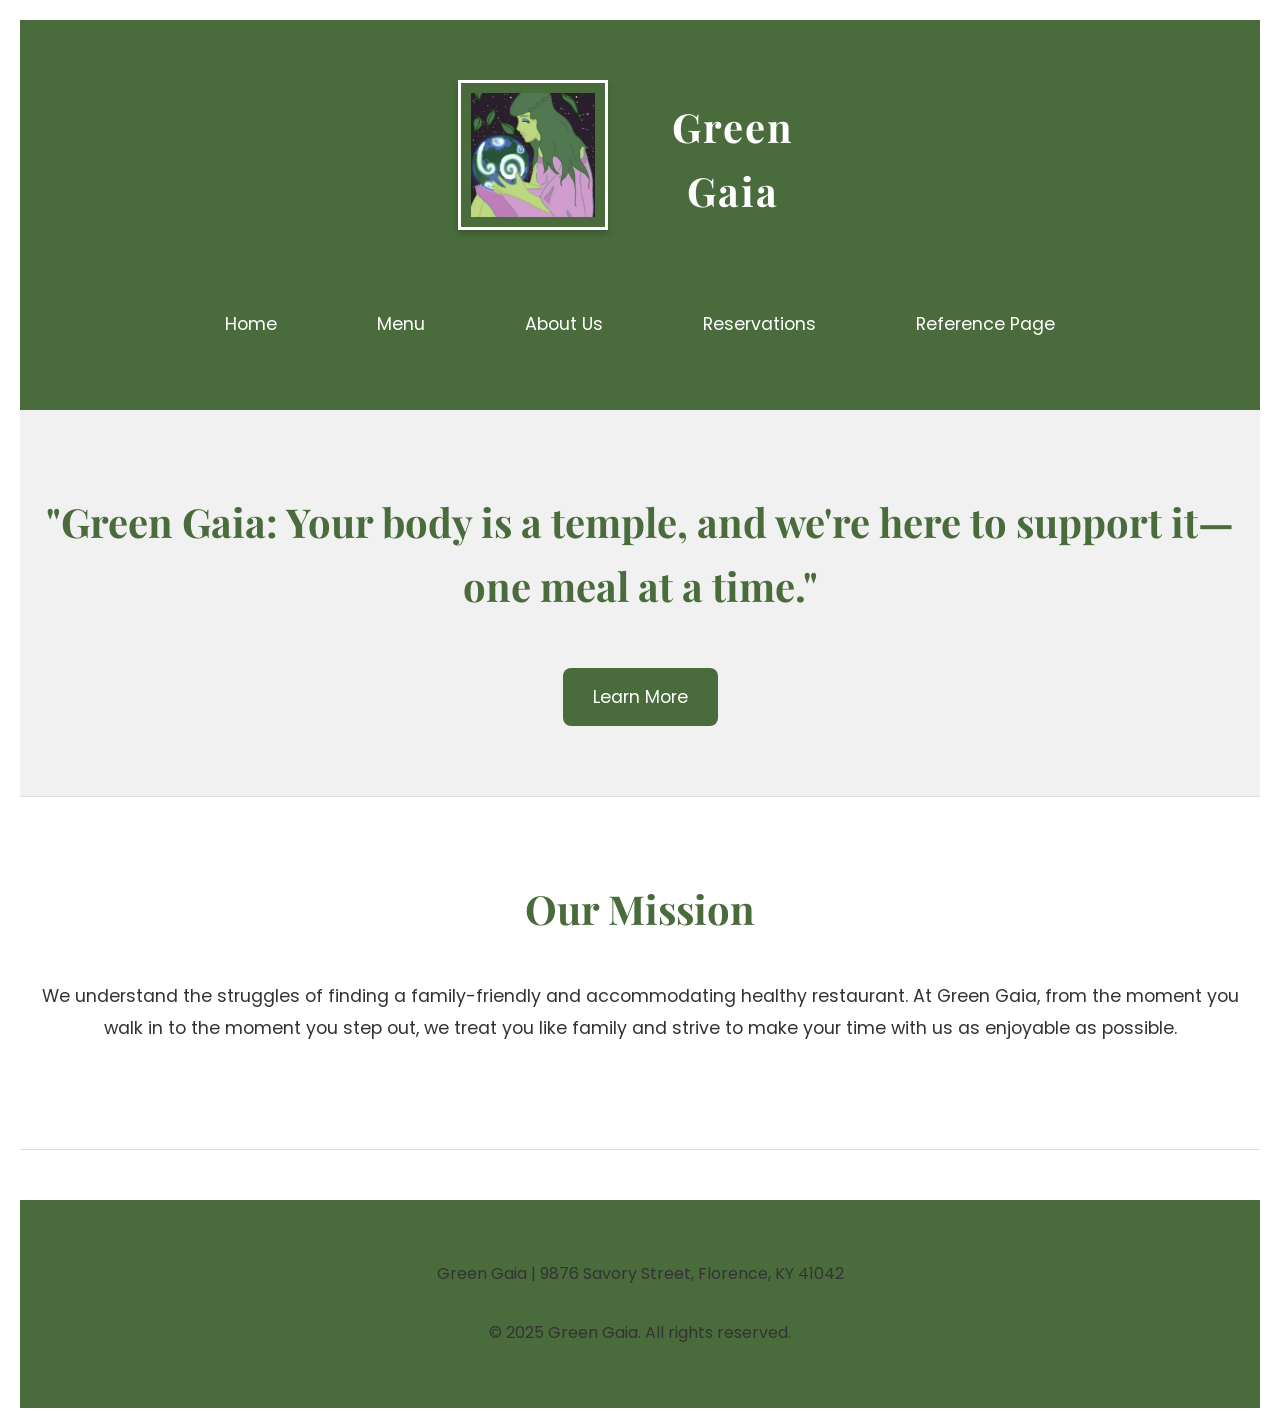
<file: index.html>
<!DOCTYPE html>
<html lang="en">
<head>
    <meta charset="UTF-8">
    <meta name="viewport" content="width=device-width, initial-scale=1.0">
    <title>Green Gaia</title>
    <link rel="stylesheet" href="styles.css"> 
    <link href="https://fonts.googleapis.com/css2?family=Playfair+Display:wght@500;700&family=Poppins:wght@400;600&display=swap" rel="stylesheet">
</head>
<body>
    <header>
        <div class="logo-container">
            <a href="index.html"><img src="gaia.png" alt="Green Gaia Logo" class="logo"></a>
            <h1 class="site-title">Green Gaia</h1>
        </div>
        <nav>
            <ul>
                <li><a href="index.html">Home</a></li>
                <li><a href="menu.html">Menu</a></li>
                <li><a href="about.html">About Us</a></li>
                <li><a href="reserve.html">Reservations</a></li>
                <li><a href="resources.html">Reference Page</a></li>
            </ul>
        </nav>
    </header>

    <div class="section motto-section" id="motto">
        <div class="content">
            <h2>"Green Gaia: Your body is a temple, and we're here to support it—one meal at a time."</h2>
            <a href="about.html" class="interactive-button">Learn More</a>
        </div>
    </div>

    <div class="section" id="philosophy">
        <div class="content">
            <h2>Our Mission</h2>
            <p>We understand the struggles of finding a family-friendly and accommodating healthy restaurant. At Green Gaia, from the moment you walk in to the moment you step out, we treat you like family and strive to make your time with us as enjoyable as possible.</p>
        </div>
    </div>

    <footer>
        <p>Green Gaia | 9876 Savory Street, Florence, KY 41042</p>
        <p>&copy; 2025 Green Gaia. All rights reserved.</p>
    </footer>
</body>
</html>
</file>
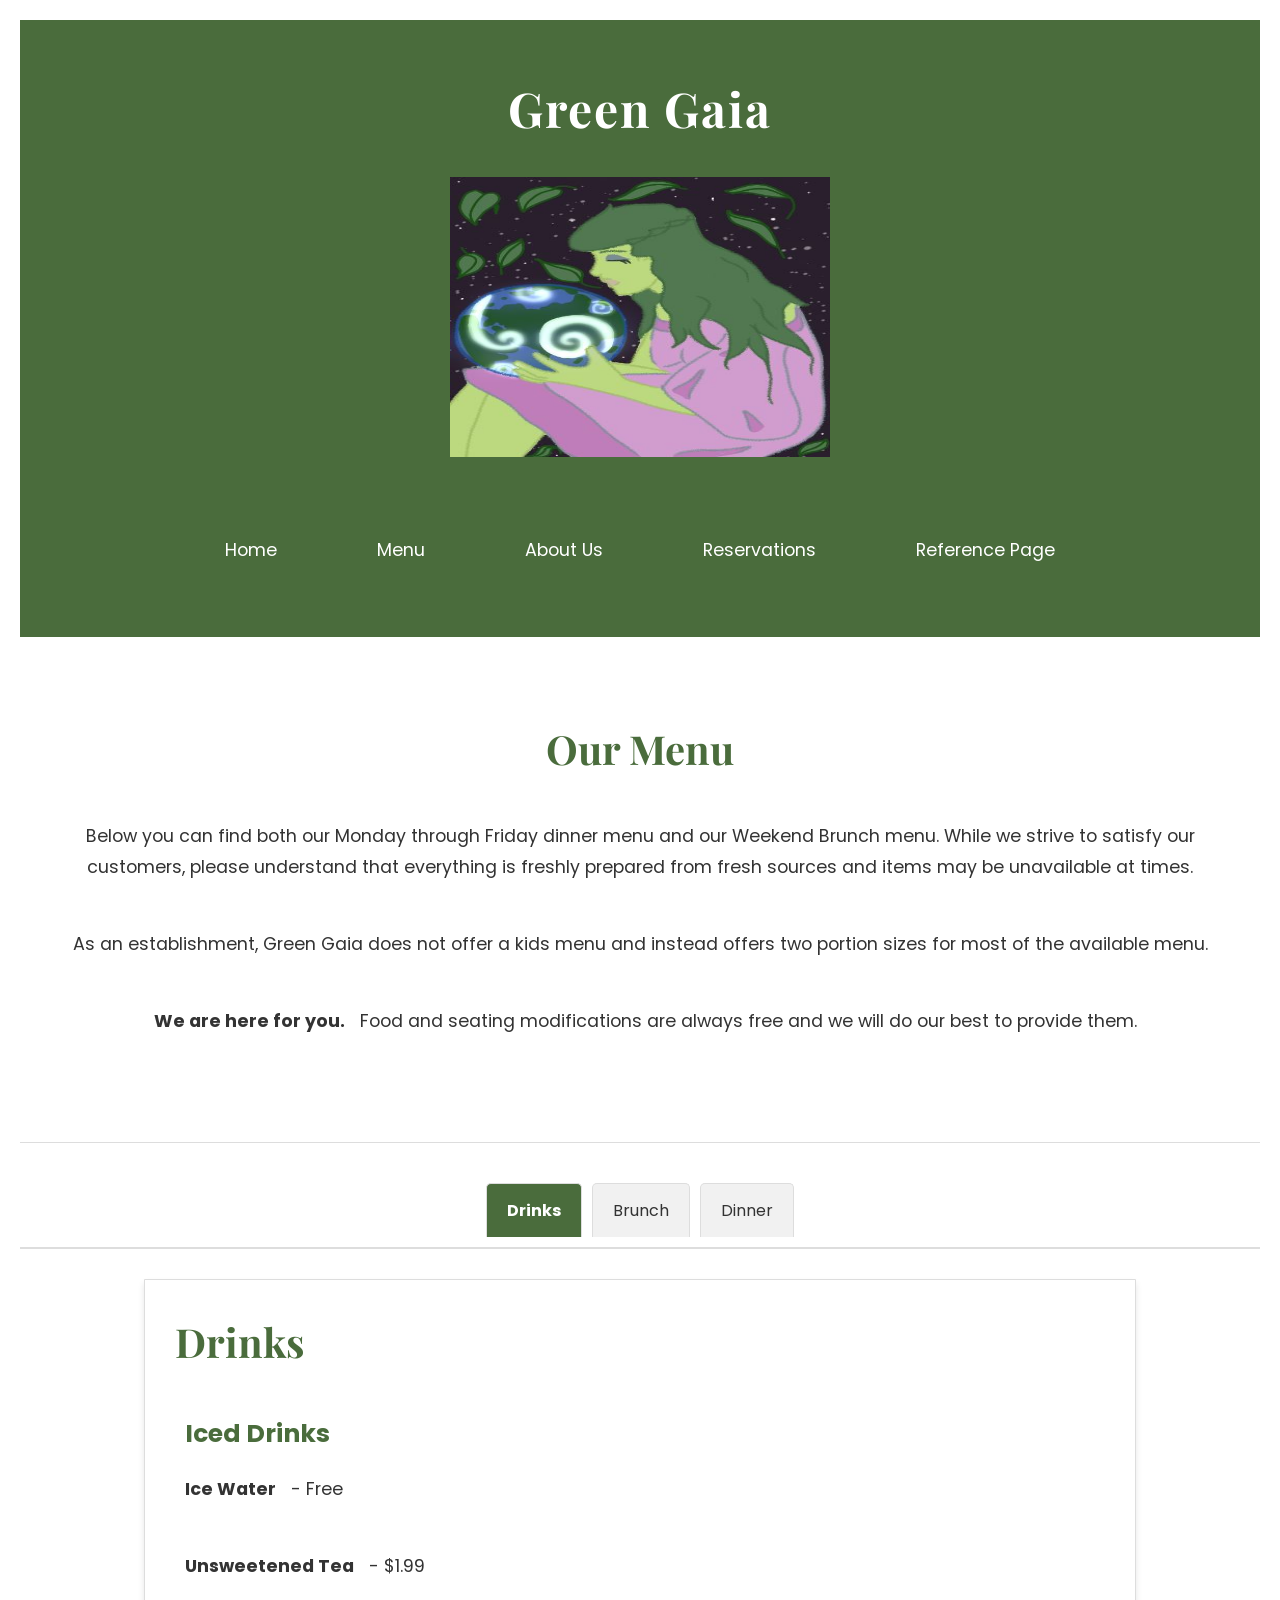
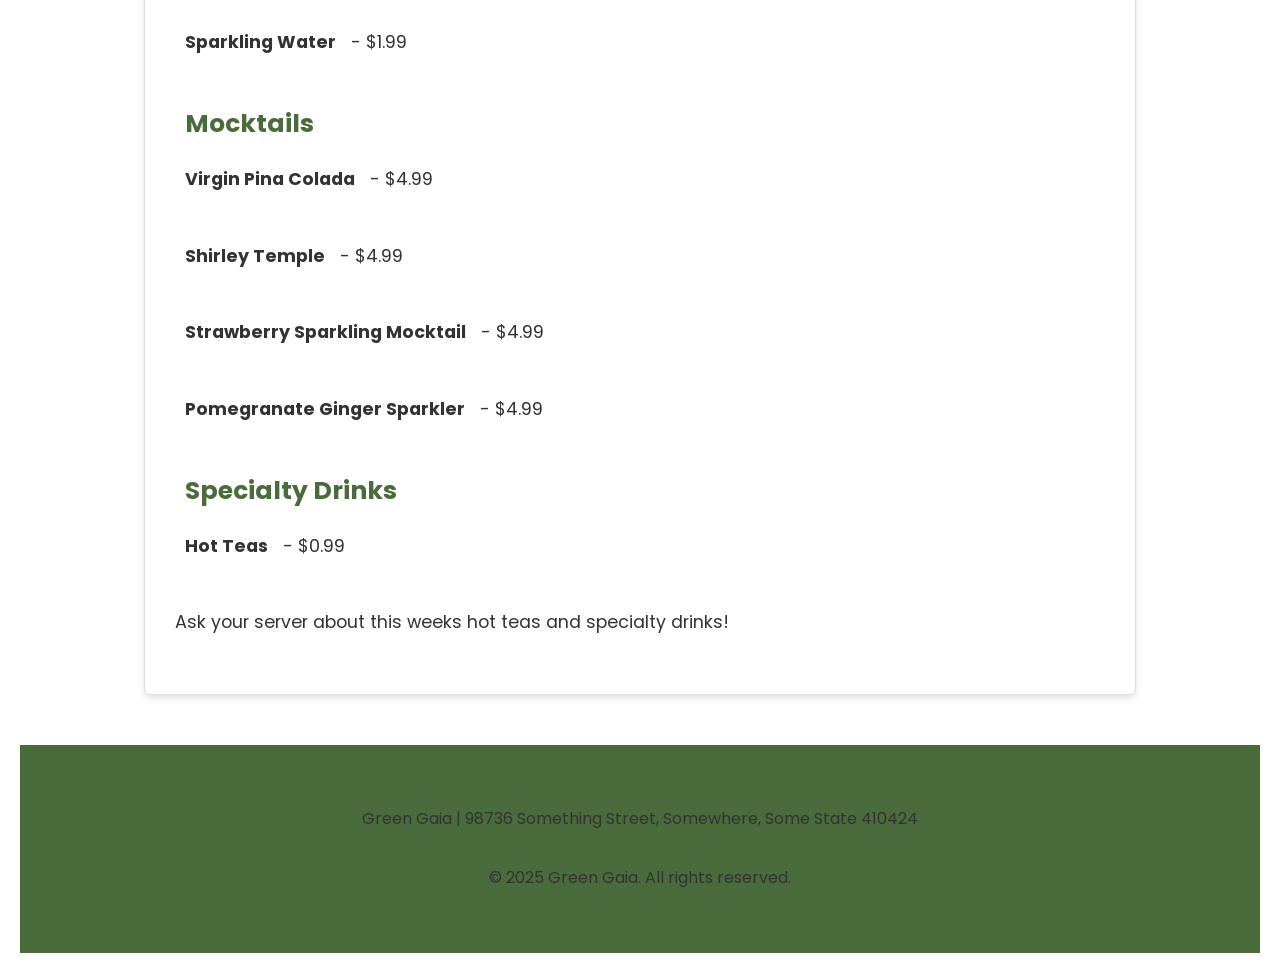
<file: menu.html>
<!DOCTYPE html>
<html lang="en">
<head>
    <meta charset="UTF-8">
    <meta name="viewport" content="width=device-width, initial-scale=1.0">
    <title>Green Gaia</title>
    <link rel="stylesheet" href="styles.css"> 
    <link href="https://fonts.googleapis.com/css2?family=Playfair+Display:wght@500;700&family=Poppins:wght@400;600&display=swap" rel="stylesheet"> <!-- Fonts -->
</head>
<body>
    <header>
        <h1>Green Gaia</h1>  <a href="index.html"><img src="gaia.png" alt="logo" width="400" height="300"></a>
        <nav>
            <ul>
                <li><a href="index.html">Home</a></li>
                <li><a href="menu.html">Menu</a></li>
                <li><a href="about.html">About Us</a></li>
                <li><a href="reserve.html">Reservations</a></li>
                <li><a href="resources.html">Reference Page</a></li>
            </ul>
        </nav>
    </header>

    <div class="section" id="menu">
        <div class="content">
            <h2>Our Menu</h2>
            <p>Below you can find both our Monday through Friday dinner menu and our Weekend Brunch menu. While we strive to satisfy our customers, please understand that everything is freshly prepared from fresh sources and items may be unavailable at times.</p>
            <p> As an establishment, Green Gaia does not offer a kids menu and instead offers two portion sizes for most of the available menu.</p>
            <p> <b> We are here for you.</b>  Food and seating modifications are always free and we will do our best to provide them.</p>
        </div>
    </div>

    <!-- TABBED MENU -->
    <div class="menutabs">
        <button class="tablinks" onclick="openMenu(event, 'Drinks')">Drinks</button>
        <button class="tablinks" onclick="openMenu(event, 'Brunch')">Brunch</button>
        <button class="tablinks" onclick="openMenu(event, 'Dinner')">Dinner</button>
    </div>

    <!--  MENU CONTENT -->


    <div id="Drinks" class="tabcontent">
        <h2>Drinks</h2>
    
        <h3 class="type">  <b>Iced Drinks </b></h3>
        <p><b>Ice Water</b> - Free</p>
        <p><b>Unsweetened Tea</b> - $1.99 </p>
        <p><b> Sparkling Water</b> -  $1.99 </p>
    


        <h3 class="type">  <b>Mocktails</b></h3>
        <p><b>Virgin Pina Colada</b> - $4.99</p>
        <p><b>Shirley Temple</b> - $4.99</p>
        <p><b>Strawberry Sparkling Mocktail</b> - $4.99</p>
        <p><b>Pomegranate Ginger Sparkler</b> - $4.99</p>


        <h3 class="type">  <b>Specialty Drinks</b></h3>
        <p><b>Hot Teas</b> - $0.99</p>
        <p> Ask your server about this weeks hot teas and specialty drinks!</p>
   
    

        
       
    </div>

   
    
    

    <div id="Brunch" class="tabcontent">
        <h2>Brunch</h2>

        <p class= "menu schedule"><b>Sat-Sun | 7:30AM - 12:30PM</b></p>
    
        <h3 class="type">  <b>Main Courses </b></h3>
        <p><b>Eggs n' Toast</b> - Whole: $6.99 | Half: $4.49</p>
        <p><b>Banana Pancakes</b> - Whole: $8.99 | Half: $5.49</p>
        <p><b> Hearty n' Healthy Breakfast Bowl</b> - $9.99 | Half : $6.49</p>
        <p><b>Omelette</b> - $10.99 </p>

        
        <h3 class="type">  <b>Sides and bakery items </b></h3>
        <p><b>Greek Yogurt Parfait</b> - $6.49</p>
        <p><b>Chia Seed Pudding</b> - $5.99</p>
        <p><b>Fresh Fruit </b> - $3.99</p>
        <p><b>Weekly Pastry</b> *Ask your server for more details*</p>
        
        

    </div>
    
    
    <div id="Dinner" class="tabcontent">
        <h2>Dinner</h2>

        <p class= "menu schedule"><b>Mon-Fri | 3:30 - 10:30PM</b></p>
    
        <h3 class="type">  <b>Soups </b></h3>
        <p><b>Tomato</b> - Cup: $5.99 | Bowl: $7.49</p>
        <p><b>Potato</b> - Cup: $5.99 | Bowl: $7.49</p>
        <p><b>Lentil</b> - Cup: $5.99 | Bowl: $7.49</p>



        
        <h3 class="type">  <b>Salads</b></h3>
        <p><b>Greek Salad</b> - Small: $4.99 | Large: $6.99</p>
        <p><b>Caesar Salad</b> - Small: $4.99 | Large: $6.99</p>
        <p><b>Spinach n' Strawberry Salad</b> - Small: $4.99 | Large: $6.99</p>
        <p><b>Quinoa Salad</b> - Small: $4.99 | Large: $6.99</p>


    <h3 class="type">  <b>Sides</b></h3>
        <p><b>Baked Sweet Potato</b> - $3.99</p>
        <p><b>Baked Sweet Potato Fries with Sea Salt</b> - Small: $3.99 | Large: $4.99</p>
        <p><b>Garlic Roasted Brussels Sprouts</b> - Small: $3.99 | Large: $4.99</p>
        <p><b>Steamed Veggie Meadly</b> - Small: $3.99 | Large: $4.99</p>

        <h3 class="type">  <b>Main Courses</b></h3>
        <p><b> Green Goddess Sandwich</b> - Whole: $7.99 | Half: $5.49</p>
        <p><b>Chickpea Salad Sandwich</b> - Whole: $7.99 | Half: $5.49</p>
        <p><b>Grilled Cheese Sandwich</b> - Small: $4.99 | Large: $6.99</p>
        <p><b>Black Bean Burger</b> - Whole: $7.99 | Half: $5.49</p>
        <p><b>Black Bean Dino Nuggets</b> - 8 count: $7.99 | 4 count: $5.49</p>
        <p><b>Cheese quessidilla</b> - Whole: $5.99 | Half: $3.49</p>
        <p><b>Rainbow Veggie Wraps</b> - $2.99 Per wrap</p>
        <p><b>Tofu n' Veggie Scramble</b> - $10.99</p>

        <h3 class="type">  <b>Desserts</b></h3>
        <p><b>Baked Apples with Cinnamon</b> - Small: $4.99 | Large: $6.99</p>
        <p><b>Fruit Salad</b> - Small: $4.99 | Large: $6.99</p>
        <p><b>Weekly Special</b> *Ask your server for more details*</p>



        
    </div>

    

    <footer>
        <p>Green Gaia | 98736 Something Street, Somewhere, Some State 410424</p>
        <p>&copy; 2025 Green Gaia. All rights reserved.</p>
    </footer>

    <!-- FUNCTIONALITY FOR MENU TABS -->
    <script>
        function openMenu(evt, menuName) {
            var i, tabcontent, tablinks;
            tabcontent = document.getElementsByClassName("tabcontent");
            for (i = 0; i < tabcontent.length; i++) {
                tabcontent[i].style.display = "none";
            }
            tablinks = document.getElementsByClassName("tablinks");
            for (i = 0; i < tablinks.length; i++) {
                tablinks[i].className = tablinks[i].className.replace(" active", "");
            }
            document.getElementById(menuName).style.display = "block";
            evt.currentTarget.className += " active";
        }

        // Start page with the first tab already opened
        document.addEventListener("DOMContentLoaded", () => {
            document.querySelector(".tablinks").click();
        });
    </script>
</body>
</html>
</file>
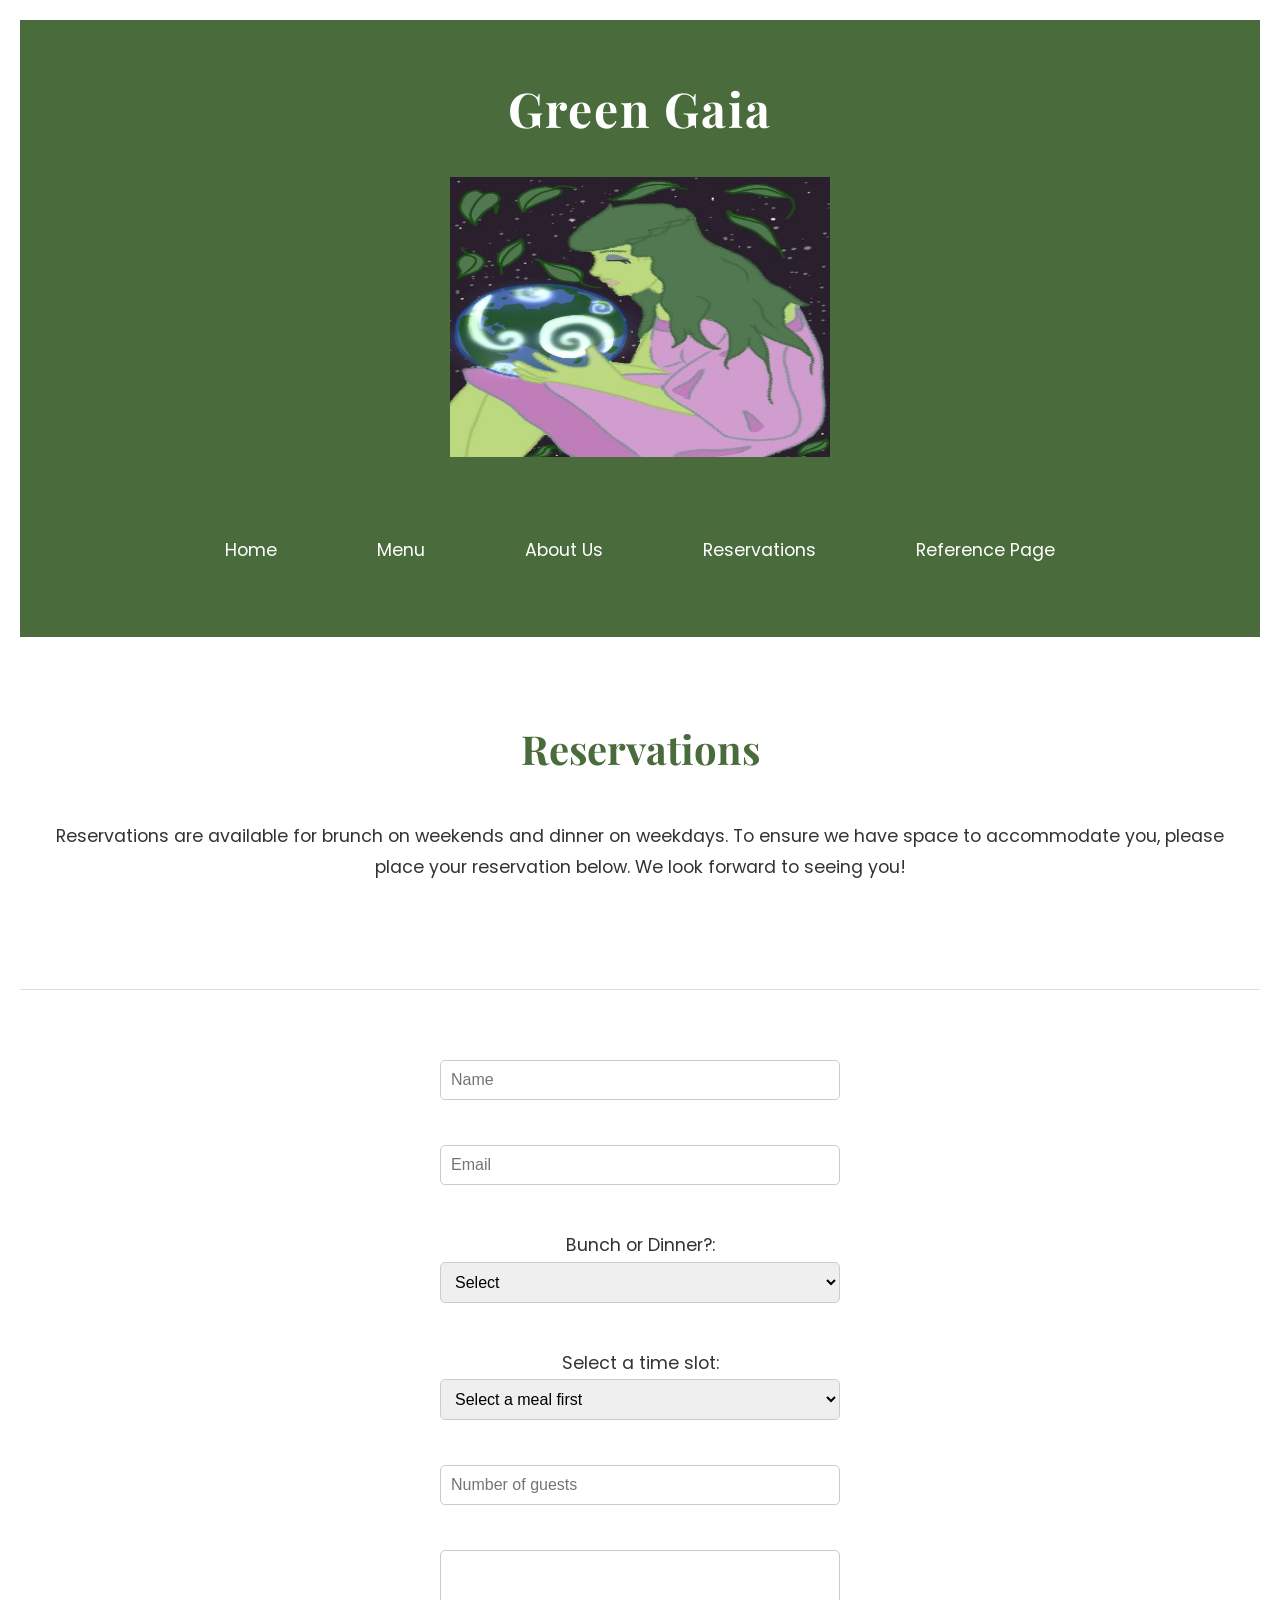
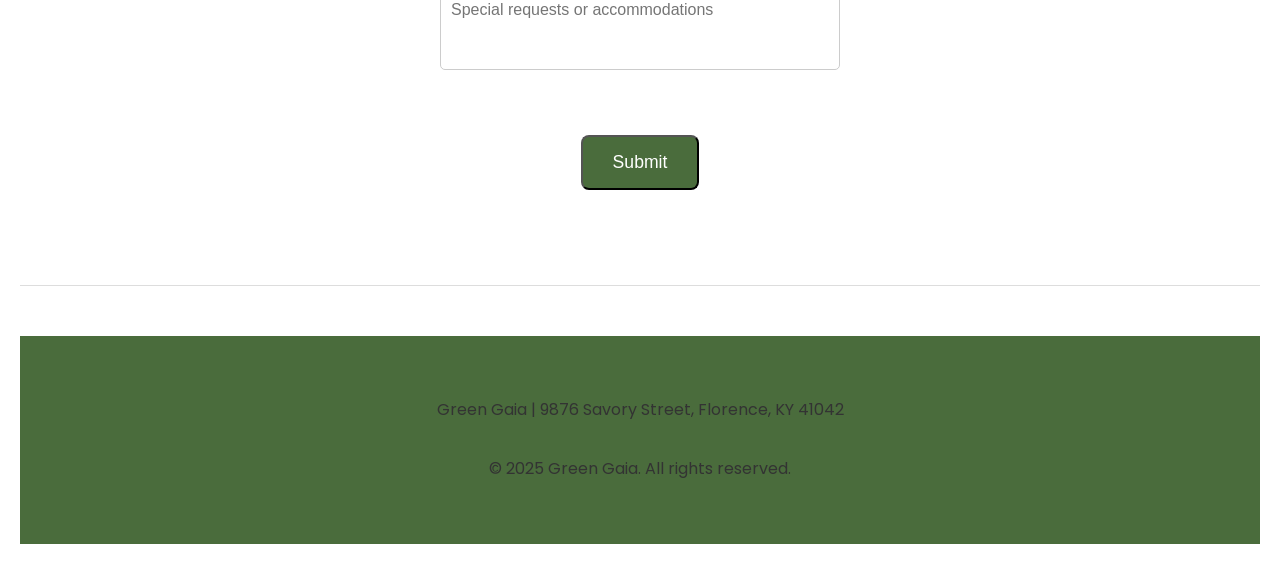
<file: reserve.html>
<!DOCTYPE html>
<html lang="en">
    <head>
        <meta charset="UTF-8">
        <meta name="viewport" content="width=device-width, initial-scale=1.0">
        <title>Green Gaia</title>
        <link rel="stylesheet" href="styles.css"> 
        <link href="https://fonts.googleapis.com/css2?family=Playfair+Display:wght@500;700&family=Poppins:wght@400;600&display=swap" rel="stylesheet"> 
    </head>
<body>
    
    <header>
        <h1>Green Gaia</h1>  <a href="index.html"><img src="gaia.png" alt="logo" width="400" height="300"></a>
        <nav>
            <ul>
                <li><a href="index.html">Home</a></li>
                <li><a href="menu.html">Menu</a></li>
                <li><a href="about.html">About Us</a></li>
                <li><a href="reserve.html">Reservations</a></li>
                <li><a href="resources.html">Reference Page</a></li>
            </ul>
        </nav>
    </header>

    <div class="section" id="reserveinfo">
        <div class="content">
            <h2>Reservations</h2>

            <p> Reservations are available for brunch on weekends and dinner on weekdays. To ensure we have space to accommodate you, please place your reservation below. We look forward to seeing you!</p>
            
            
        </div>
    </div>
    

        <form id="reservation-form" class="section">
            <p><input class="input" type="text" placeholder="Name" required name="Name"></p>
            <p><input class="input" type="email"placeholder="Email" required name="Email"></p> 

            <!-- Dinner or brunch selection -->
            <p>
                <label for="meal">Bunch or Dinner?:</label>
                <select class="input" id="meal" name="meal" required>
                    <option value="">Select</option>
                    <option value="brunch">Brunch</option>
                    <option value="dinner">Dinner</option>
                </select>
            </p>

            <!-- time slots -->
            <p>
                <label for="time-slot">Select a time slot:</label>
                <select class="input" id="time-slot" name="time-slot" required>
                    <option value="">Select a meal first</option>
                </select>
            </p>

            <!-- Guest limit (1 - 6) -->
            <p><input class="input" type="number" placeholder="Number of guests" required name="People" min="1" max="6"></p>

            <p><input class="input" type="text" placeholder="Special requests or accommodations" name="Message"></p>
            <p><button class="interactive-button" type="submit">Submit</button></p>
        </form>

        <p id="confirmation-message" style="color: green; display: none;">Thank you for making a reservation at Green Gaia! We're excited to welcome you. Keep an eye on your email for your reservation confirmation </p>
    </div>
    
    <script>
        document.addEventListener("DOMContentLoaded", function() {
            const form = document.getElementById("reservation-form");
            const mealSelect = document.getElementById("meal");
            const timeSlotSelect = document.getElementById("time-slot");

            const timeSlots = {
                brunch: ["9:00 AM", "10:30 AM", "12:00 PM"],
                dinner: ["5:00 PM", "6:30 PM", "8:00 PM"]
            };

            // update time slots depending on meal selection
            mealSelect.addEventListener("change", function() {
                timeSlotSelect.innerHTML = ""; 
                if (this.value) {
                    timeSlots[this.value].forEach(time => {
                        let option = document.createElement("option");
                        option.value = time;
                        option.textContent = time;
                        timeSlotSelect.appendChild(option);
                    });
                } else {
                    let defaultOption = document.createElement("option");
                    defaultOption.textContent = "Select a meal first";
                    timeSlotSelect.appendChild(defaultOption);
                }
            });

            // form submission
            if (form) {
                form.addEventListener("submit", function(event) {
                    event.preventDefault();
                    document.getElementById("confirmation-message").style.display = "block";
                    form.reset();
                });
            }
        });
    </script>
</body>

<footer>
    <p>Green Gaia | 9876 Savory Street, Florence, KY 41042</p>
    <p>&copy; 2025 Green Gaia. All rights reserved.</p>
</footer>

</html>
</file>
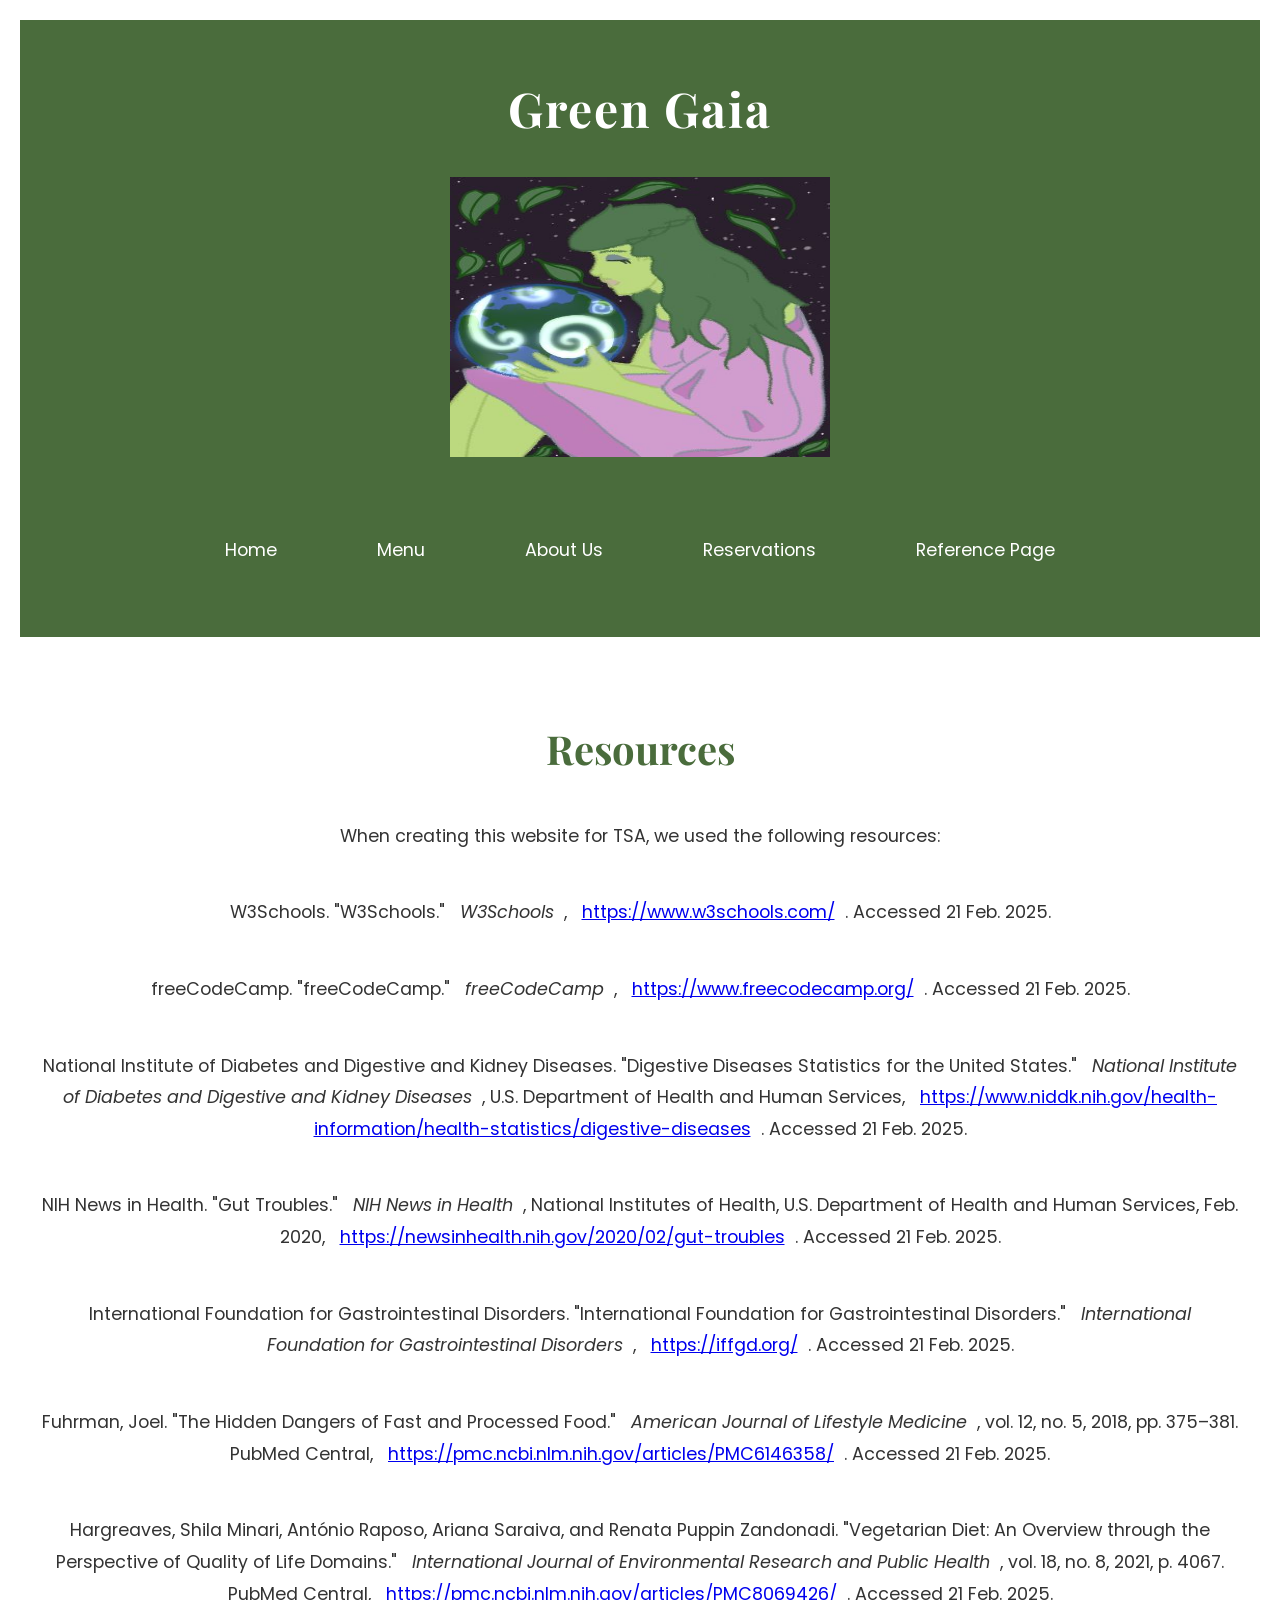
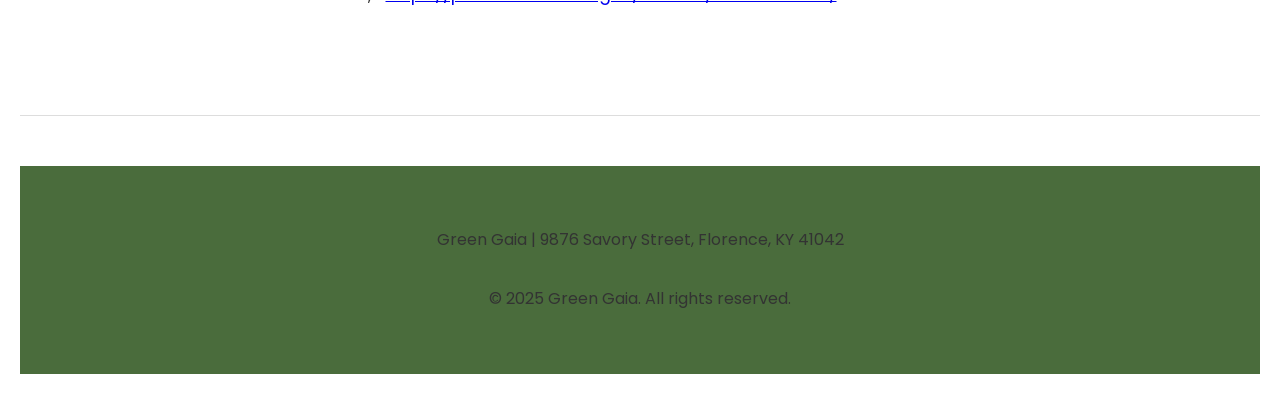
<file: resources.html>
<!DOCTYPE html>
<html lang="en">
    <head>
        <meta charset="UTF-8">
        <meta name="viewport" content="width=device-width, initial-scale=1.0">
        <title>Green Gaia</title>
        <link rel="stylesheet" href="styles.css"> 
        <link href="https://fonts.googleapis.com/css2?family=Playfair+Display:wght@500;700&family=Poppins:wght@400;600&display=swap" rel="stylesheet"> <!-- Fonts -->
    </head>
<body>
    <header>
        <h1>Green Gaia</h1>  <a href="index.html"><img src="gaia.png" alt="logo" width="400" height="300"></a>
        <nav>
            <ul>
                <li><a href="index.html">Home</a></li>
                <li><a href="menu.html">Menu</a></li>
                <li><a href="about.html">About Us</a></li>
                <li><a href="reserve.html">Reservations</a></li>
                <li><a href="resources.html">Reference Page</a></li>
            </ul>
        </nav>
    </header>


    </header>
   
</body>

<div class="section" id="resources">
    <div class="content">
        <h2>Resources</h2>
        <p>When creating this website for TSA, we used the following resources:</p>
        
        <p>W3Schools. "W3Schools." <i>W3Schools</i>, <a href="https://www.w3schools.com/">https://www.w3schools.com/</a>. Accessed 21 Feb. 2025.</p>

<p>freeCodeCamp. "freeCodeCamp." <i>freeCodeCamp</i>, <a href="https://www.freecodecamp.org/">https://www.freecodecamp.org/</a>. Accessed 21 Feb. 2025.</p>

<p>National Institute of Diabetes and Digestive and Kidney Diseases. "Digestive Diseases Statistics for the United States." <i>National Institute of Diabetes and Digestive and Kidney Diseases</i>, U.S. Department of Health and Human Services, <a href="https://www.niddk.nih.gov/health-information/health-statistics/digestive-diseases">https://www.niddk.nih.gov/health-information/health-statistics/digestive-diseases</a>. Accessed 21 Feb. 2025.</p>

<p>NIH News in Health. "Gut Troubles." <i>NIH News in Health</i>, National Institutes of Health, U.S. Department of Health and Human Services, Feb. 2020, <a href="https://newsinhealth.nih.gov/2020/02/gut-troubles#:~:text=Everyone%20has%20pain%20or%20discomfort,treat%20when%20they%20first%20develop.">https://newsinhealth.nih.gov/2020/02/gut-troubles</a>. Accessed 21 Feb. 2025.</p>

<p>International Foundation for Gastrointestinal Disorders. "International Foundation for Gastrointestinal Disorders." <i>International Foundation for Gastrointestinal Disorders</i>, <a href="https://iffgd.org/">https://iffgd.org/</a>. Accessed 21 Feb. 2025.</p>


        <p>Fuhrman, Joel. "The Hidden Dangers of Fast and Processed Food." <em>American Journal of Lifestyle Medicine</em>, vol. 12, no. 5, 2018, pp. 375–381. PubMed Central, <a href="https://pmc.ncbi.nlm.nih.gov/articles/PMC6146358/">https://pmc.ncbi.nlm.nih.gov/articles/PMC6146358/</a>. Accessed 21 Feb. 2025.</p>

        <p>Hargreaves, Shila Minari, António Raposo, Ariana Saraiva, and Renata Puppin Zandonadi. "Vegetarian Diet: An Overview through the Perspective of Quality of Life Domains." <em>International Journal of Environmental Research and Public Health</em>, vol. 18, no. 8, 2021, p. 4067. PubMed Central, <a href="https://pmc.ncbi.nlm.nih.gov/articles/PMC8069426/">https://pmc.ncbi.nlm.nih.gov/articles/PMC8069426/</a>. Accessed 21 Feb. 2025.</p>

    </div>
</div>






<footer>
    <p>Green Gaia | 9876 Savory Street, Florence, KY 41042</p>
    <p>&copy; 2025 Green Gaia. All rights reserved.</p>
</footer>

</html>
</file>
<file: styles.css>
/* General Reset */
* { 
    margin: 0;
    padding: 10px;
    box-sizing: border-box;
}


/* logo css*/

/* Header Styling */
header {
    display: flex;
    align-items: center;
    justify-content: space-between;
    background-color: #4A6C3C;
    padding: 20px;
    text-align: center;
}

.site-title {
    font-family: 'Playfair Display', serif;
    font-size: 2.5rem;
    color: white;
    max-width: 200px; /* Adjust as needed */
    word-wrap: break-word;
}
/* logo css*/

.logo-container {
    display: flex;
    align-items: center;
    justify-content: center;
    gap: 15px; 
    text-align: center;
}



.logo {
    width: 150px;
    height: 150px;
    border-radius: 10;
    object-fit: cover;
    border: 3px solid white;
    box-shadow: 0 4px 6px rgba(0, 0, 0, 0.2);
}


/* Hover Effect */
.logo:hover {
    transform: scale(1.1); /* Slightly enlarges on hover */
    box-shadow: 0 6px 10px rgba(0, 0, 0, 0.3);
}

/* Center logo */
header {
    display: flex;
    flex-direction: column;
    align-items: left;
    padding: 30px 0;
}

/*mobile friendly*/

@media (max-width: 768px) {
    header {
        flex-direction: column;
        text-align: center;
    }
    .logo {
        width: 120px; /* mobile enhancement */
    }
}


@media (max-width: 768px) {
    header h1 {
        font-size: 2rem;
    }
    
    header nav ul {
        flex-direction: column;
        text-align: center;
    }
    
    .section {
        padding: 40px 20px;
    }

    .tabcontent {
        max-width: 95%;
    }
}

header nav ul {
    display: flex;
    flex-wrap: wrap;
    justify-content: left;
    padding: 0;
}



body {
    font-family: 'Poppins', sans-serif;
    background-color: #fff; 
    color: #333; 
    line-height: 1.6;
}

/* Header */
header {
    background-color: #4A6C3C; 
    color: white;
    text-align: center;
    padding: 40px 0;
}

header {
    display: flex;
    flex-direction: column;
    align-items: center;
    text-align: center;
}

header h1 {
    font-family: 'Playfair Display', serif;
    font-size: 3rem;
    margin: 0;
    letter-spacing: 2px;
}

header nav ul {
    list-style: none;
    display: flex;
    justify-content: center;
    margin-top: 20px;
}

header nav ul li {
    margin: 0 20px;
}

header nav ul li a {
    font-family: 'Poppins', sans-serif;
    font-size: 1.1rem;
    color: white;
    text-decoration: none;
    padding: 12px 20px;
    display: inline-block;
    transition: color 0.3s ease;
}

header nav ul {
    display: flex;
    flex-wrap: wrap;
    justify-content: center;
    padding: 0;
}


header nav ul li a:hover {
    color: #D1E8D1; /* changed color on hover*/
}

/* Motto Section */
.motto-section {
    background-color: #F1F1F1; 
    padding: 80px 0;
    text-align: center;
    border-bottom: 1px solid #ddd;
}

.motto-section h2 {
    font-family: 'Playfair Display', serif;
    font-size: 2.5rem;
    color: #4A6C3C;
    margin-bottom: 20px;
}

.motto-section .interactive-button {
    background-color: #4A6C3C;
    color: white;
    padding: 15px 30px;
    text-decoration: none;
    border-radius: 8px;
    font-size: 1.1rem;
    transition: background-color 0.3s ease, transform 0.3s ease;
}

.motto-section .interactive-button:hover {
    background-color: black;
    transform: scale(1.05);
}

/* Style different sections/elements */
.section {
    padding: 60px 0;
    text-align: center;
    border-bottom: 1px solid #ddd;
}

h2 {
    font-family: 'Playfair Display', serif;
    font-size: 2.5rem;
    color: #4A6C3C;
    margin-bottom: 20px;
}

p {
    font-family: 'Poppins', sans-serif;
    font-size: 1.1rem;
    color: #333;
    margin-bottom: 25px;
    line-height: 1.8;
}

/* Style Working Buttons */
.interactive-button {
    background-color: #4A6C3C;
    color: white;
    padding: 15px 30px;
    text-decoration: none;
    border-radius: 8px;
    font-size: 1.1rem;
    transition: background-color 0.3s ease, transform 0.3s ease;
    display: inline-block;
    margin-top: 20px;
}

.interactive-button:hover {
    background-color: black;
    transform: scale(1.05);
}

/* Style of Footer */
footer {
    background-color: #4A6C3C;
    color: white;
    padding: 40px 0;
    text-align: center;
    font-family: 'Poppins', sans-serif;
    margin-top: 50px;
}

footer p {
    font-size: 1rem;
    margin: 10px 0;
}

/* MENU TABS */

/* Style the tab container */
.menutabs {
    display: flex;
    justify-content: center; /* Center the tab buttons */
    margin: 30px 0;
    border-bottom: 2px solid #ddd;
}

/* Style the tab buttons */
.menutabs button {
    background-color: #f1f1f1;
    color: #333;
    border: 1px solid #ddd;
    border-bottom: none;
    cursor: pointer;
    padding: 14px 20px;
    margin: 0 5px;
    font-family: 'Poppins', sans-serif;
    font-size: 1rem;
    border-radius: 5px 5px 0 0;
    transition: all 0.3s ease;
}

.menutabs button:hover {
    background-color: #ddd;
}

.menutabs button.active {
    background-color: #4A6C3C;
    color: white;
    font-weight: bold;
}

/* Style the tab content */
.tabcontent {
    display: none;
    padding: 20px;
    background-color: #fff;
    border: 1px solid #ddd;
    border-radius: 0 0 5px 5px;
    margin: 0 auto;
    max-width: 80%; /* Limit width and center the content */
    box-shadow: 0px 4px 6px rgba(0, 0, 0, 0.1);
    text-align: left;
}

.tabcontent ul {
    list-style-type: none;
    padding: 0;
    margin: 20px 0;
}

.tabcontent ul li {
    font-size: 1.1rem;
    margin-bottom: 10px;
    line-height: 1.8;
}

#section {
    display: flex;
    flex-direction: column;
    align-items: center;
    justify-content: center;
    text-align: center;
    width: 100%;
    min-height: 100vh;
    gap: 10px; /* Add spacing between elements */
}

.input {
    display: block;  /* Ensures it's treated as a block element */
    margin: auto;    /* Centers it horizontally */
    width: 100%;
    max-width: 400px;
    padding: 10px;
    border: 1px solid #ccc;
    border-radius: 5px;
    font-size: 16px;
}

.input[name="Message"] {
    height: 120px; 
    resize: vertical; 
    overflow: auto;
    white-space: pre-wrap;
}

.type {color:#4A6C3C;font-size: 25px;}
</file>
